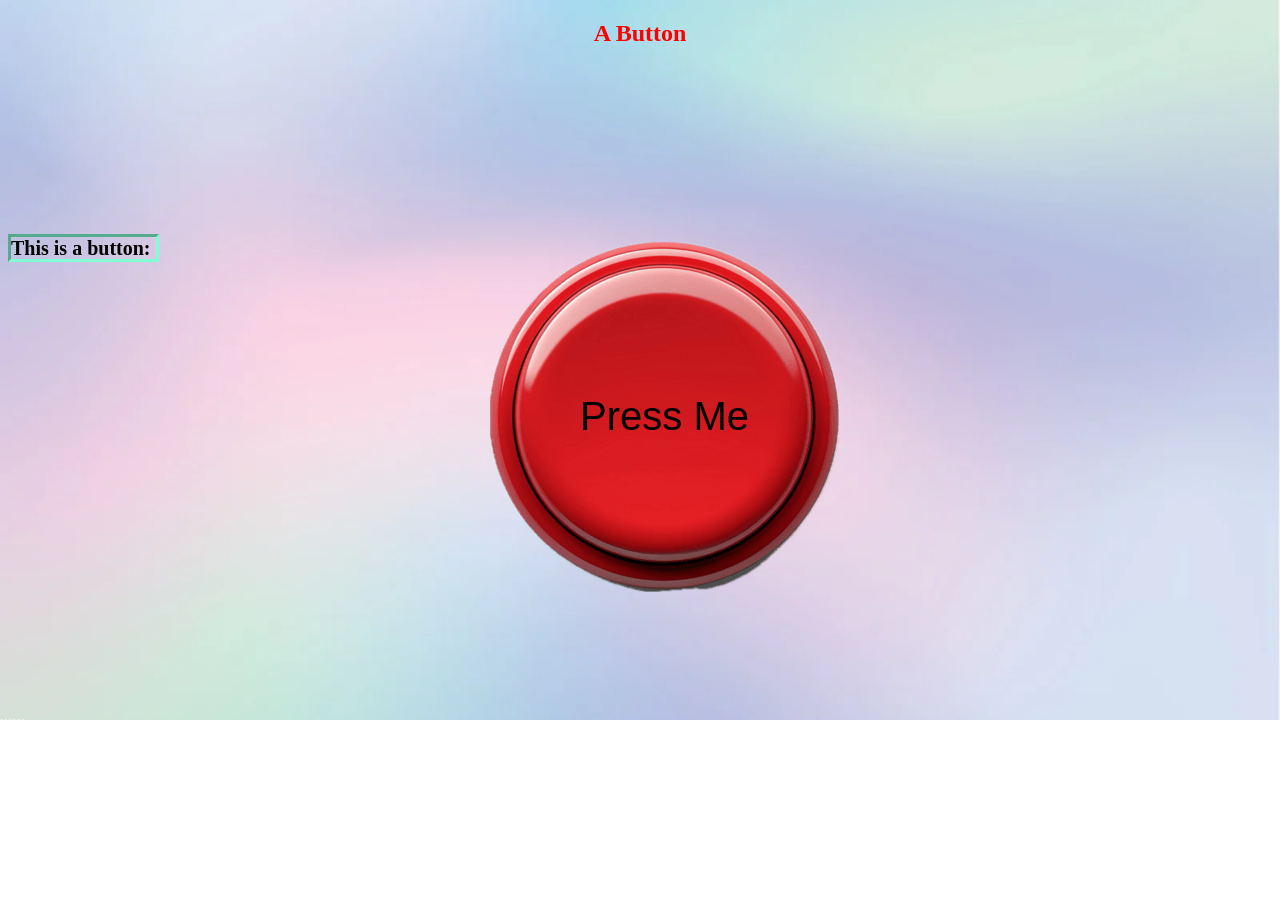
<file: Index.html>
<!DOCTYPE html>
<html>
    <head>
        <link rel="stylesheet" href="Style.css">

        <title>Just in Case</title>

    </head>
    <body>
        
            
        <h2>A Button</h2>
        <div ></div>

        <strong class="normal">This is a button: </strong>
        <button id="myButton">Press Me</button>

        <script src="Backend.js"></script>
    </body>
</html>
</file>
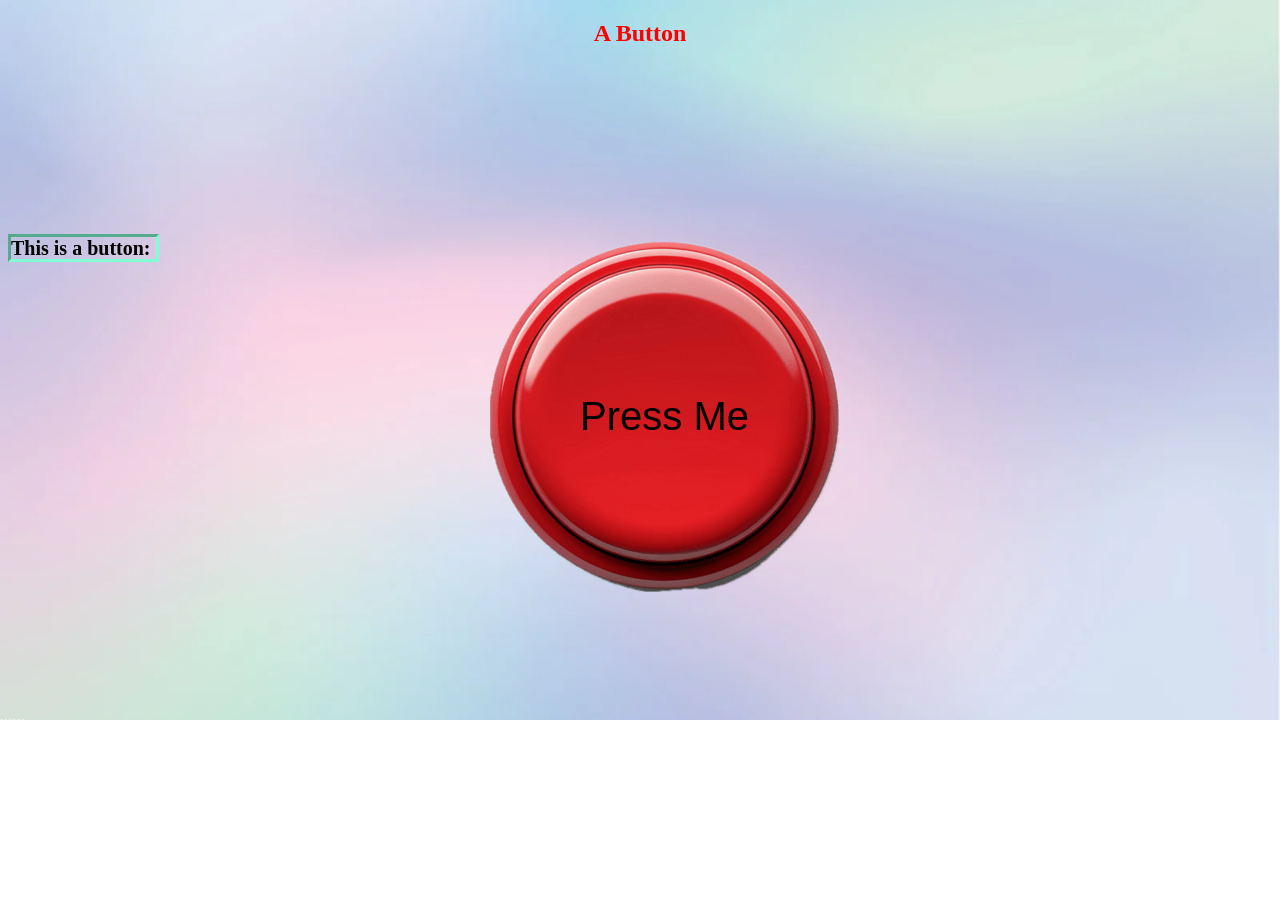
<file: index.html>
<!DOCTYPE html>
<html>
    <head>
        <link rel="stylesheet" href="Style.css">
        <meta name="viewport" content="width=device-width, initial-scale=1">
        <title>Just in Case</title>

    </head>
    <body>
        
            
        <h2>A Button</h2>
        <strong class="normal">This is a button: </strong>
        <button id="myButton" onclick="myFunction()">Press Me</button>

        <script src="Backend.js"></script>
    </body>
</html>
</file>
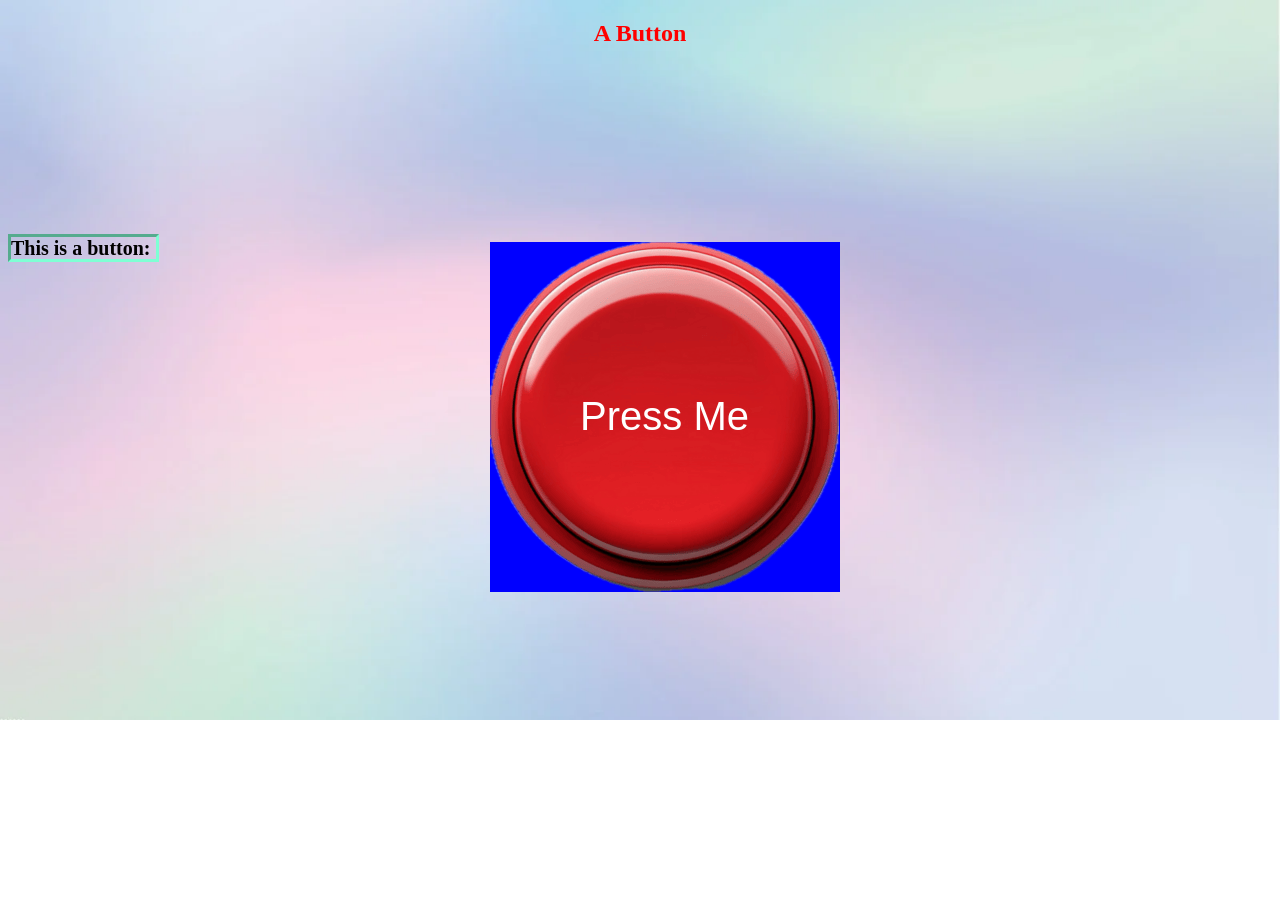
<file: Main.html>
<!DOCTYPE html>
<html>
    <head>
        <link rel="stylesheet" href="Style.css">

        <title>Just in Case</title>

    </head>
    <body>
        
            
        <h2>A Button</h2>

        <strong class="normal">This is a button: </strong>
        <button style="background-color: blue; color: white;" id="myButton" onclick="myFunction()">Press Me</button>

        <script src="Backend.js"></script>
    </body>
</html>
</file>
<file: Style.css>
body {
    
    background-image:url(photo.png);
    background-repeat: no-repeat;
    background-size: cover;
}
h2 {
    color:red;
    text-align: center;
}

strong {
    border-style: inset;
    border-color: aquamarine;

    font-size: 20px;
}
#myButton{
    border:none;
    align-items: center;
    background: transparent;

    width:350px;
    height:350px;
    
    position: relative;
    left: 50%;
    top: 50%;
    transform:translate(-86%, 50%);
    

    background-image:url(button.png);
    background-repeat: no-repeat;

    color: black;
    font-size: 40px;
}

@media (max-width: 600px) {
    body {
        background-color: lightblue;
        background-image: none;
        display: block;
    }
    h2 {
        font-size: 18px;
    }
    strong{
        font-size: 25px;
    }
    #myButton {
        
        width:350px;
        height:350px;

        position: relative;
        left: 50%;
        top: 50%;
        transform: translate(-50%, 50%);
    }
}
</file>
